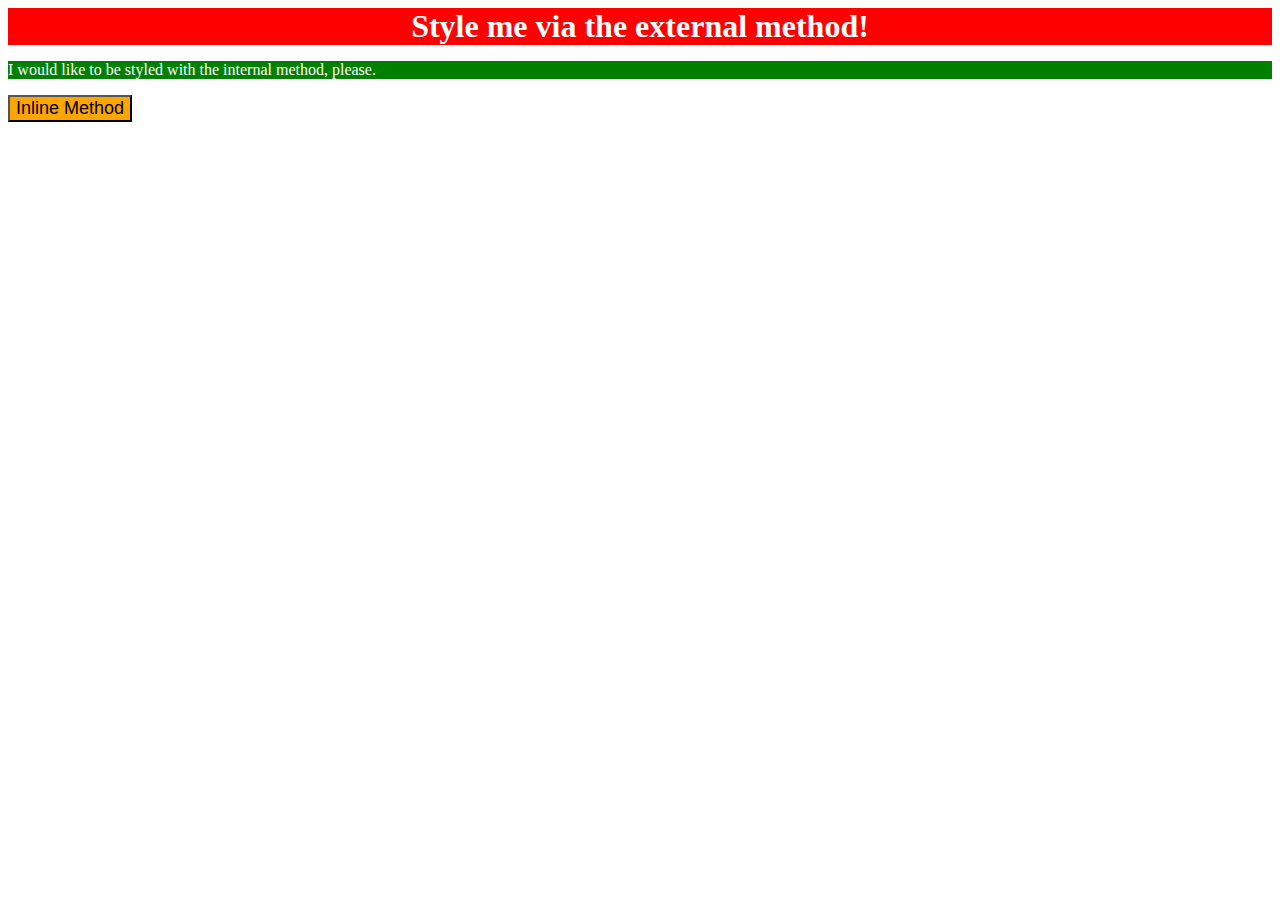
<file: foundations/intro-to-css/01-css-methods/index.html>
<!DOCTYPE html>
<html lang="en">
  <head>
    <meta charset="UTF-8">
    <meta http-equiv="X-UA-Compatible" content="IE=edge">
    <meta name="viewport" content="width=device-width, initial-scale=1.0">
    <title>Methods for Adding CSS</title>
    <link rel="stylesheet" href="style.css">
    <style>
      p{
        color: white;
        background-color: green;

      }
    </style>
  </head>

  <body>
    <div>Style me via the external method!</div>
    <p>I would like to be styled with the internal method, please.</p>
    
    <button style="background-color: orange; font-size: 18px;">Inline Method</button>

  </body>
</html>
</file>
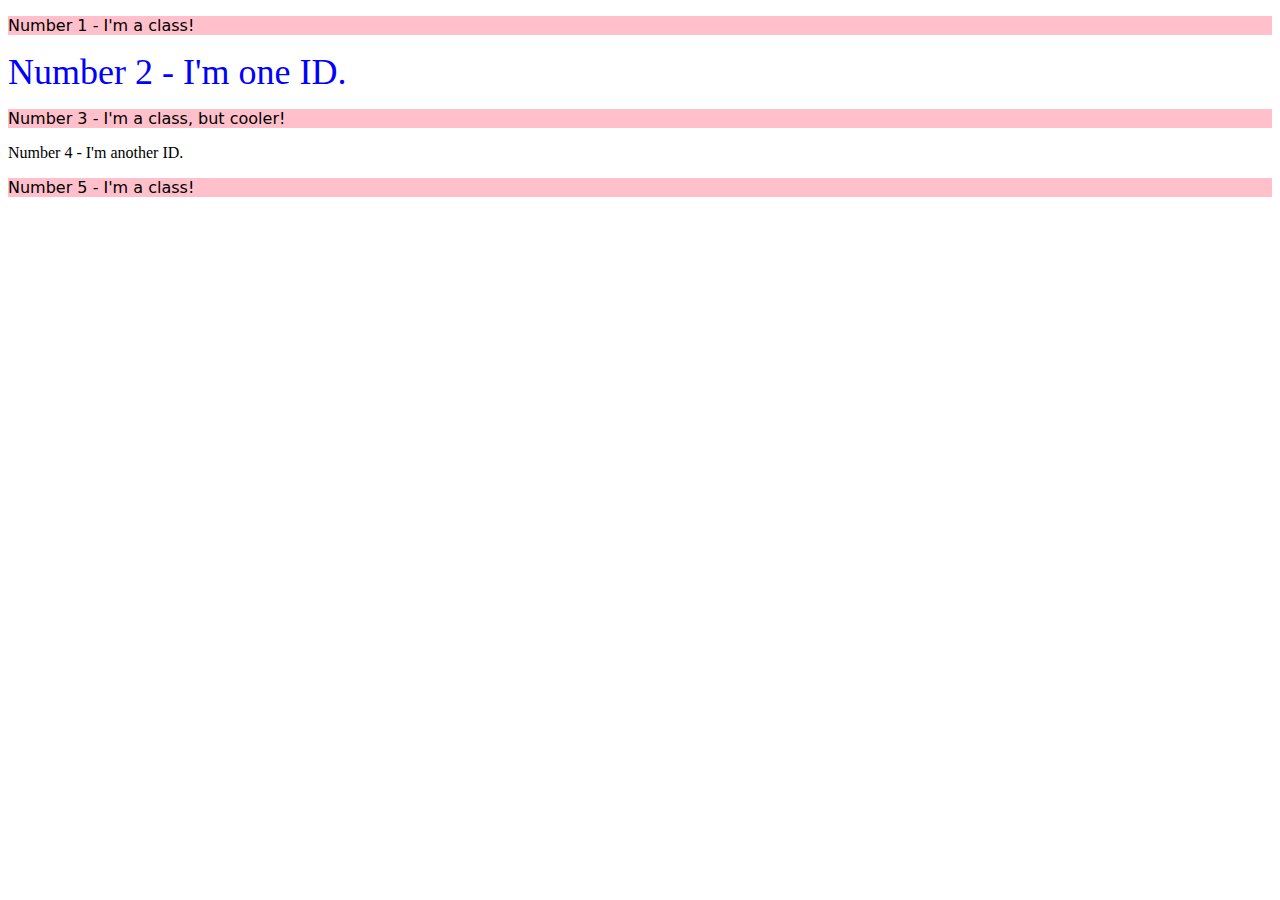
<file: foundations/intro-to-css/02-class-id-selectors/index.html>
<!DOCTYPE html>
<html lang="en">
  <head>
    <meta charset="UTF-8">
    <meta http-equiv="X-UA-Compatible" content="IE=edge">
    <meta name="viewport" content="width=device-width, initial-scale=1.0">
    <title>Class and ID Selectors</title>
    <link rel="stylesheet" href="style.css">
  </head>
  <body>
    <p class="p">Number 1 - I'm a class!</p>

    <div id="two">Number 2 - I'm one ID.</div>

    <p class="p">Number 3 - I'm a class, but cooler!</p>

    <div>Number 4 - I'm another ID.</div>

    <p class="p">Number 5 - I'm a class!</p>

  </body>
</html>
</file>
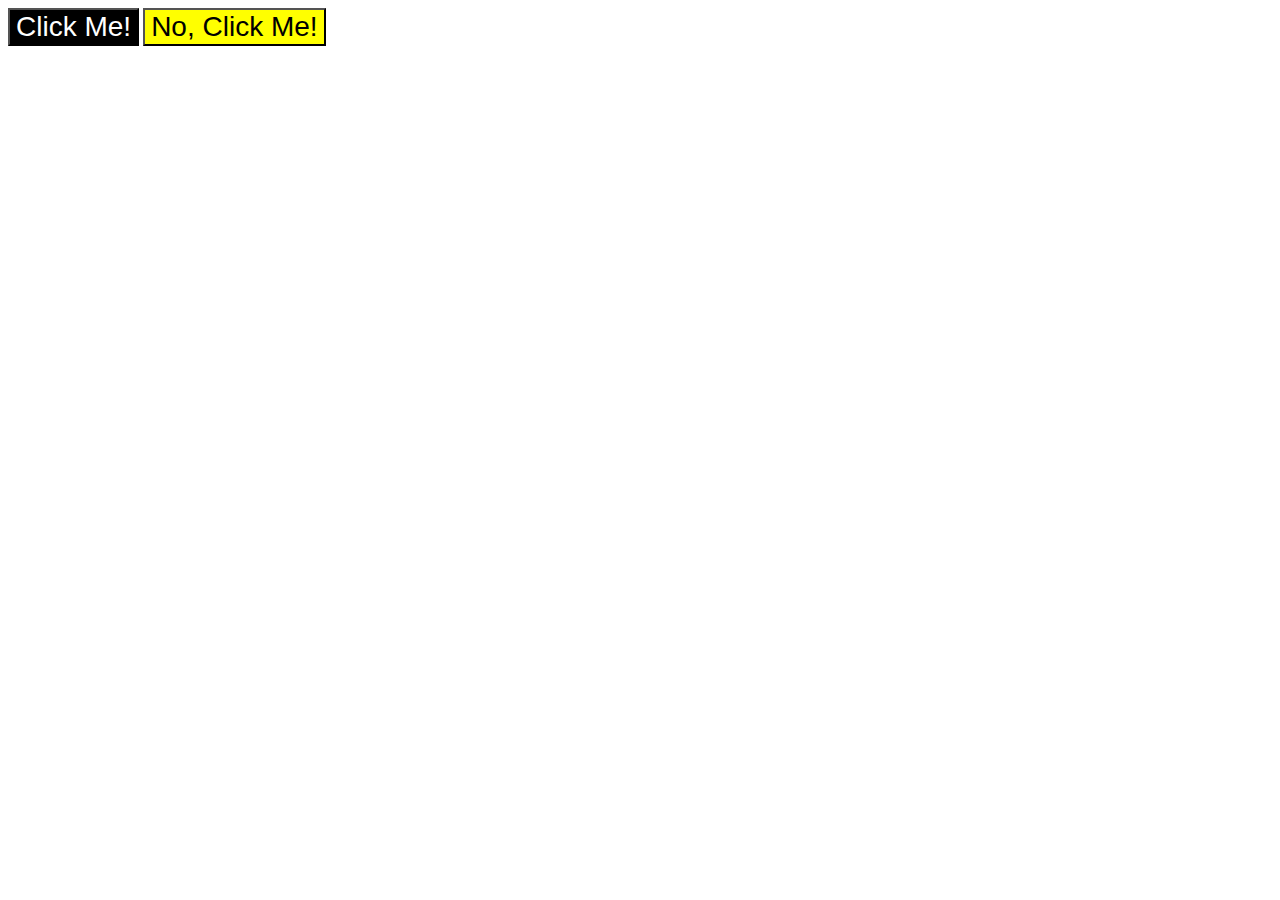
<file: foundations/intro-to-css/03-grouping-selectors/index.html>
<!DOCTYPE html>
<html lang="en">
  <head>
    <meta charset="UTF-8">
    <meta http-equiv="X-UA-Compatible" content="IE=edge">
    <meta name="viewport" content="width=device-width, initial-scale=1.0">
    <title>Grouping Selectors</title>
    <link rel="stylesheet" href="style.css">
  </head>
  <body>
    <button class = "first">Click Me!</button>
    <button class = "second">No, Click Me!</button>
  </body>
</html>
</file>
<file: foundations/intro-to-css/01-css-methods/style.css>
div{
    color: white;
    background-color: red;

    font-size: 32px;
    font-weight: 700;

    text-align: center;
}
</file>
<file: foundations/intro-to-css/02-class-id-selectors/style.css>
.p{
    background-color: pink;

    font-family: verdana, "DejaVu sans", sans-serif;
}

#two{
    color: blue;

    font-size: 36px;
}
</file>
<file: foundations/intro-to-css/03-grouping-selectors/style.css>
.first,
.second{
    font-size: 28px;
    font-family: Helvetica, 'Times New Roman', sans-serif;

}

.first{
    background-color: black;
    color: white;
}

.second{
    background-color: yellow;
}
</file>
